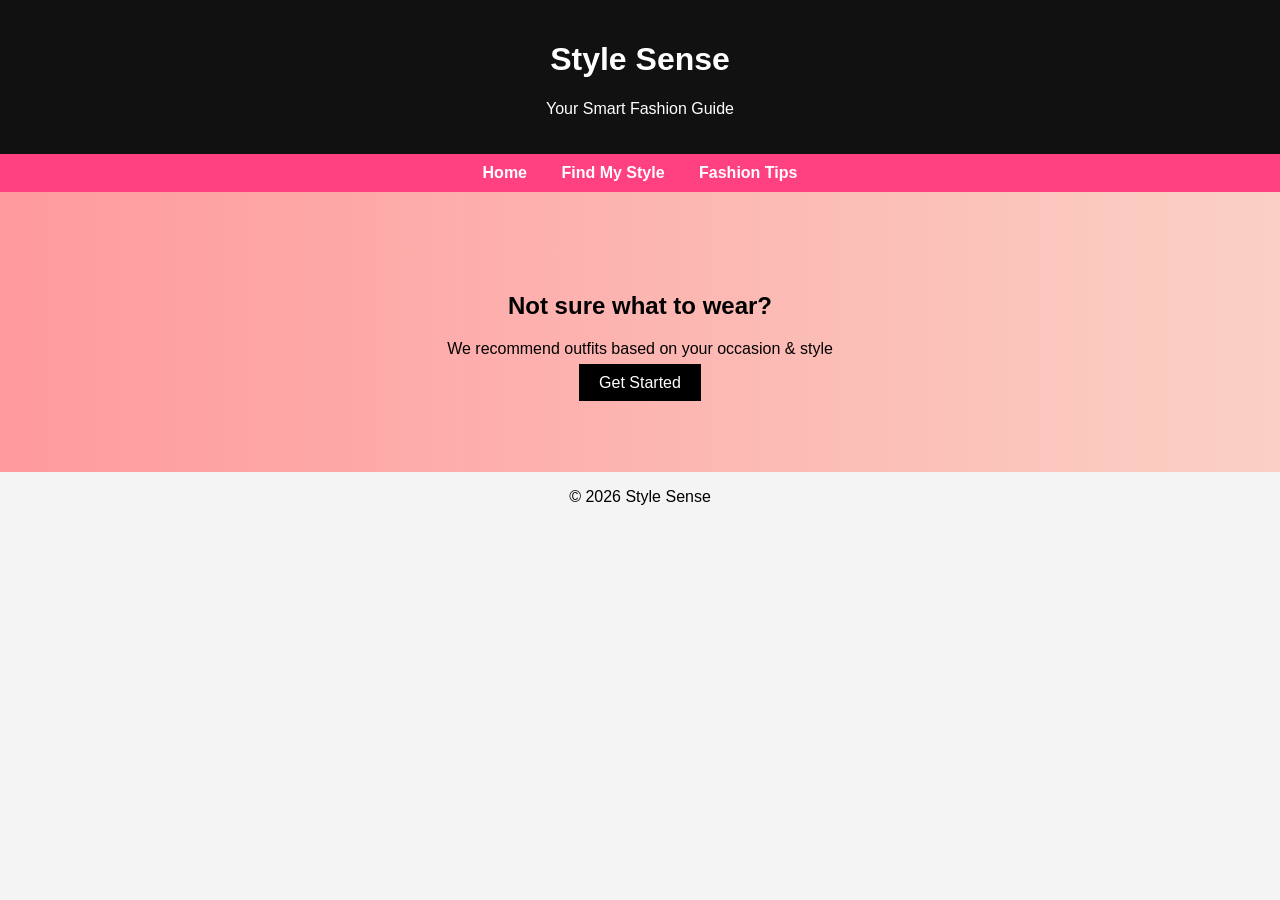
<file: Team 9/index.html>
<!DOCTYPE html>
<html>
<head>
    <title>Style Sense</title>
    <link rel="stylesheet" href="style.css">
</head>
<body>

<header>
    <h1>Style Sense</h1>
    <p>Your Smart Fashion Guide</p>
</header>

<nav>
    <a href="index.html">Home</a>
    <a href="style.html">Find My Style</a>
    <a href="tips.html">Fashion Tips</a>
</nav>

<section class="hero">
    <h2>Not sure what to wear?</h2>
    <p>We recommend outfits based on your occasion & style</p>
    <a href="style.html" class="btn">Get Started</a>
</section>

<footer>
    <p>© 2026 Style Sense</p>
</footer>

</body>
</html>
</file>
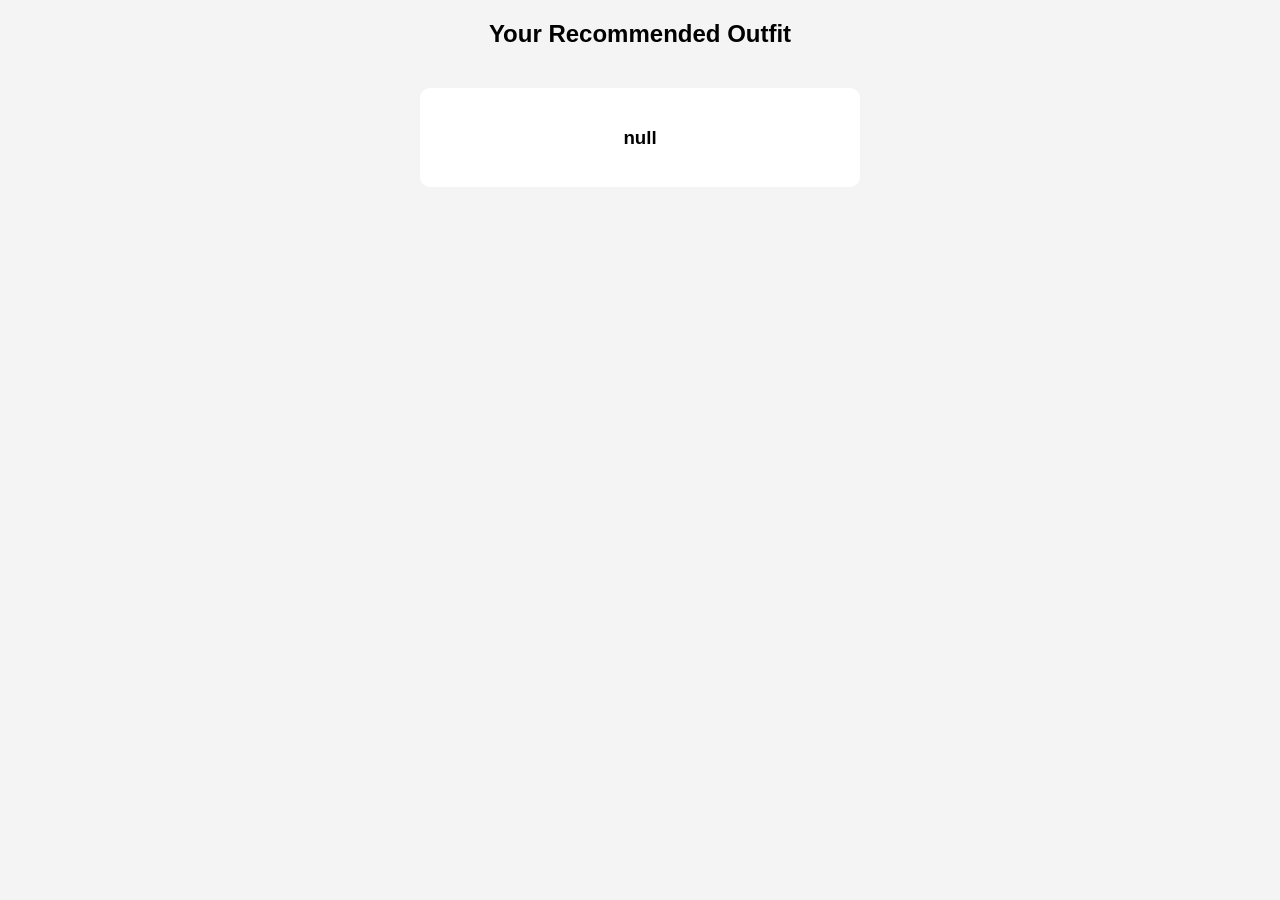
<file: Team 9/result.html>
<!DOCTYPE html>
<html>
<head>
    <title>Your Style</title>
    <link rel="stylesheet" href="style.css">
</head>
<body>

<h2>Your Recommended Outfit</h2>
<div id="result" class="result-box"></div>

<script src="script.js"></script>

</body>
</html>
</file>
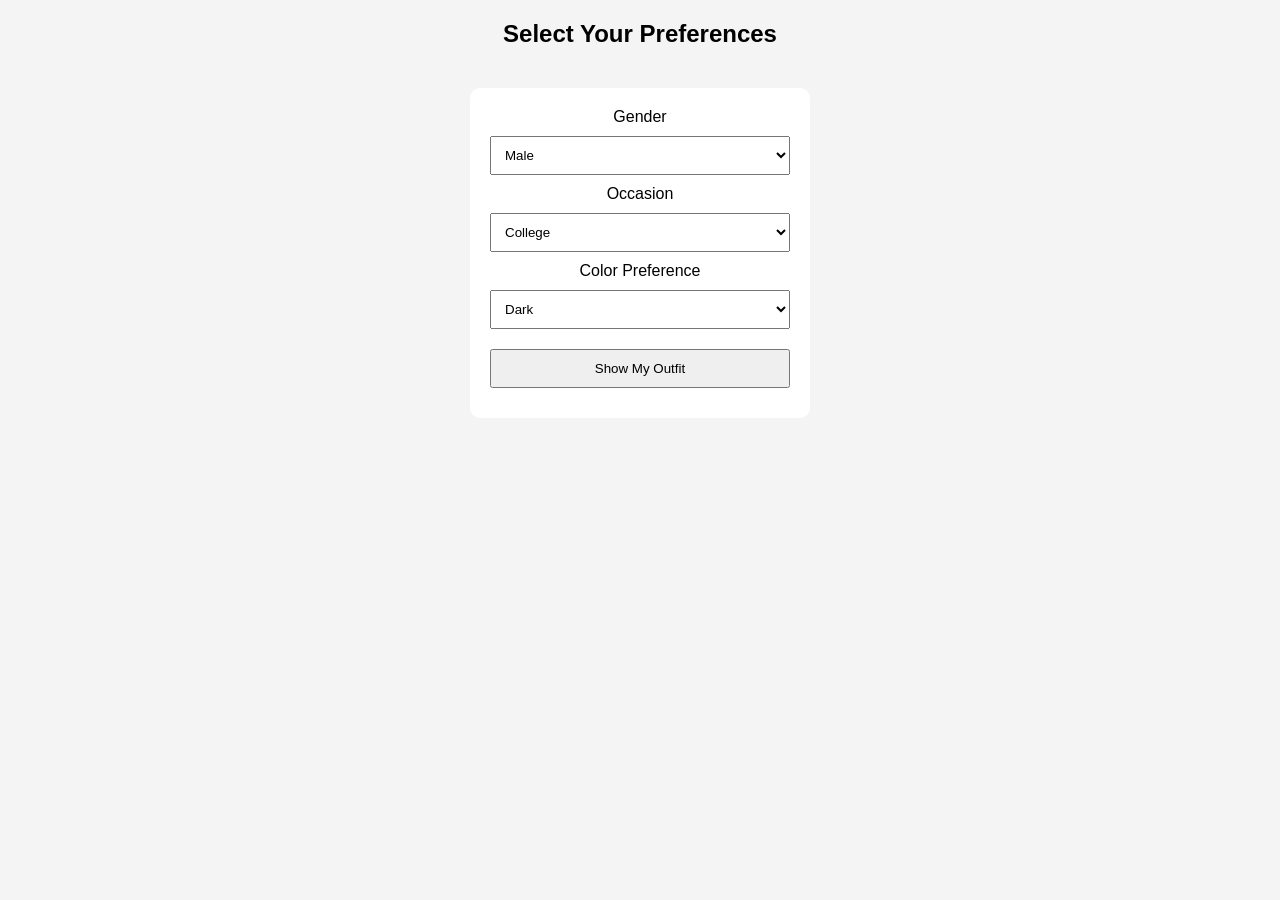
<file: Team 9/style.html>
<!DOCTYPE html>
<html>
<head>
    <title>Find My Style</title>
    <link rel="stylesheet" href="style.css">
</head>
<body>

<h2>Select Your Preferences</h2>

<div class="form-box">

<label>Gender</label>
<select id="gender">
    <option>Male</option>
    <option>Female</option>
</select>

<label>Occasion</label>
<select id="occasion">
    <option>College</option>
    <option>Party</option>
    <option>Wedding</option>
    <option>Casual</option>
</select>

<label>Color Preference</label>
<select id="color">
    <option>Dark</option>
    <option>Light</option>
    <option>Bright</option>
</select>

<button onclick="suggest()">Show My Outfit</button>

</div>

<script src="script.js"></script>

</body>
</html>
</file>
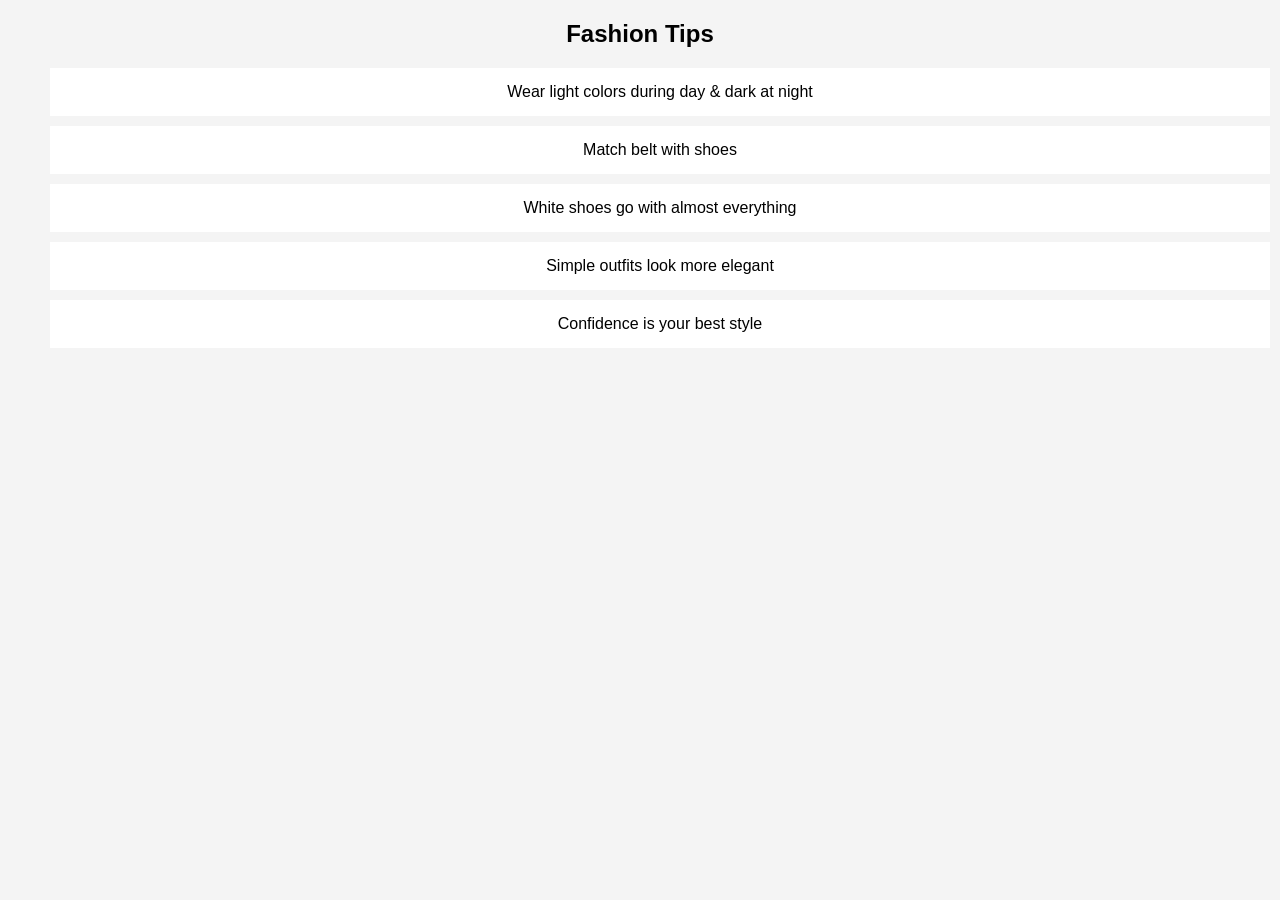
<file: Team 9/tips.html>
<!DOCTYPE html>
<html>
<head>
    <title>Fashion Tips</title>
    <link rel="stylesheet" href="style.css">
</head>
<body>

<h2>Fashion Tips</h2>

<ul class="tips">
    <li>Wear light colors during day & dark at night</li>
    <li>Match belt with shoes</li>
    <li>White shoes go with almost everything</li>
    <li>Simple outfits look more elegant</li>
    <li>Confidence is your best style</li>
</ul>

</body>
</html>
</file>
<file: Team 9/style.css>
body {
    font-family: Arial;
    margin: 0;
    background: #f4f4f4;
    text-align: center;
}

header {
    background: #111;
    color: white;
    padding: 20px;
}

nav {
    background: #ff4081;
    padding: 10px;
}

nav a {
    color: white;
    margin: 15px;
    text-decoration: none;
    font-weight: bold;
}

.hero {
    padding: 80px;
    background: linear-gradient(to right, #ff9a9e, #fad0c4);
}

.btn {
    background: black;
    color: white;
    padding: 10px 20px;
    text-decoration: none;
}

.form-box {
    background: white;
    width: 300px;
    margin: 40px auto;
    padding: 20px;
    border-radius: 10px;
}

select, button {
    width: 100%;
    padding: 10px;
    margin: 10px 0;
}

.result-box {
    background: white;
    width: 400px;
    margin: 40px auto;
    padding: 20px;
    border-radius: 10px;
}

.tips li {
    list-style: none;
    background: white;
    margin: 10px;
    padding: 15px;
}
</file>
